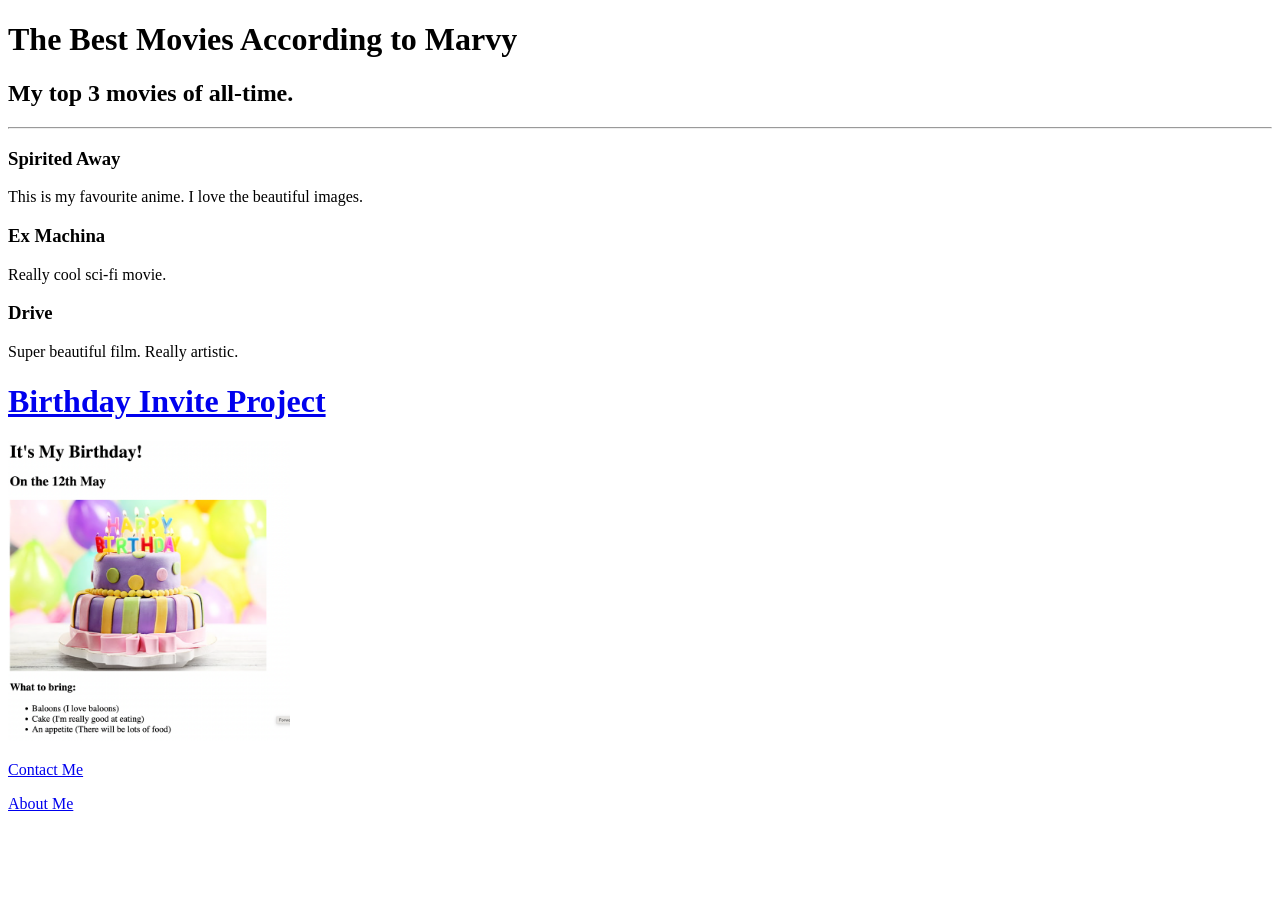
<file: 4.3 HTML Porfolio Project/index.html>
<!-- TODO 1: Create the HTML Boilerplate -->
 <!Doctype html>

 <html lang="en">
    <head>
    <meta charset="UTF-8"/>
    <title> My Portfolio </title>
    </head>
 

<!-- TODO 2: Add Your previous projects' HTML into the public folder -->
<body>
    <h1>The Best Movies According to Marvy</h1>
    <h2>My top 3 movies of all-time.</h2>
    <hr />
    <h3>Spirited Away</h3>
    <p>This is my favourite anime. I love the beautiful images.</p>
    <h3>Ex Machina</h3>
    <p>Really cool sci-fi movie.</p>
    <h3>Drive</h3>
    <p>Super beautiful film. Really artistic.</p>
    <a href="../4.3 HTML Porfolio Project/public/birthday-invite.html">
    <h1> Birthday Invite Project</h1>
    </a>
    <img src="../4.3 HTML Porfolio Project/assets/images/birthday-invite.png" height="300" alt="Birthday invite project"/>
    <a href="../4.3 HTML Porfolio Project/public/contact.html">
    <p>Contact Me</p>
    </a>
    <a href = "../4.3 HTML Porfolio Project/public/about.html">
    <p> About Me</p>
    </a>
</body>

<!-- TODO 3: Take screenshots of your project previews and add the images to the images folder -->

<!-- TODO 4: Add titles/subtitles etc. -->

<!-- TODO 5: Add a link to the project pages -->

<!-- TODO 6: Add images to show the project previews
HINT for TODO 6: You can use the height attribute set to 200 to make the image smaller:
https://developer.mozilla.org/en-US/docs/Web/HTML/Element/img#attr-height -->

<!-- TODO 7: Add the Contact Me and About Me page links -->
</html>
</file>
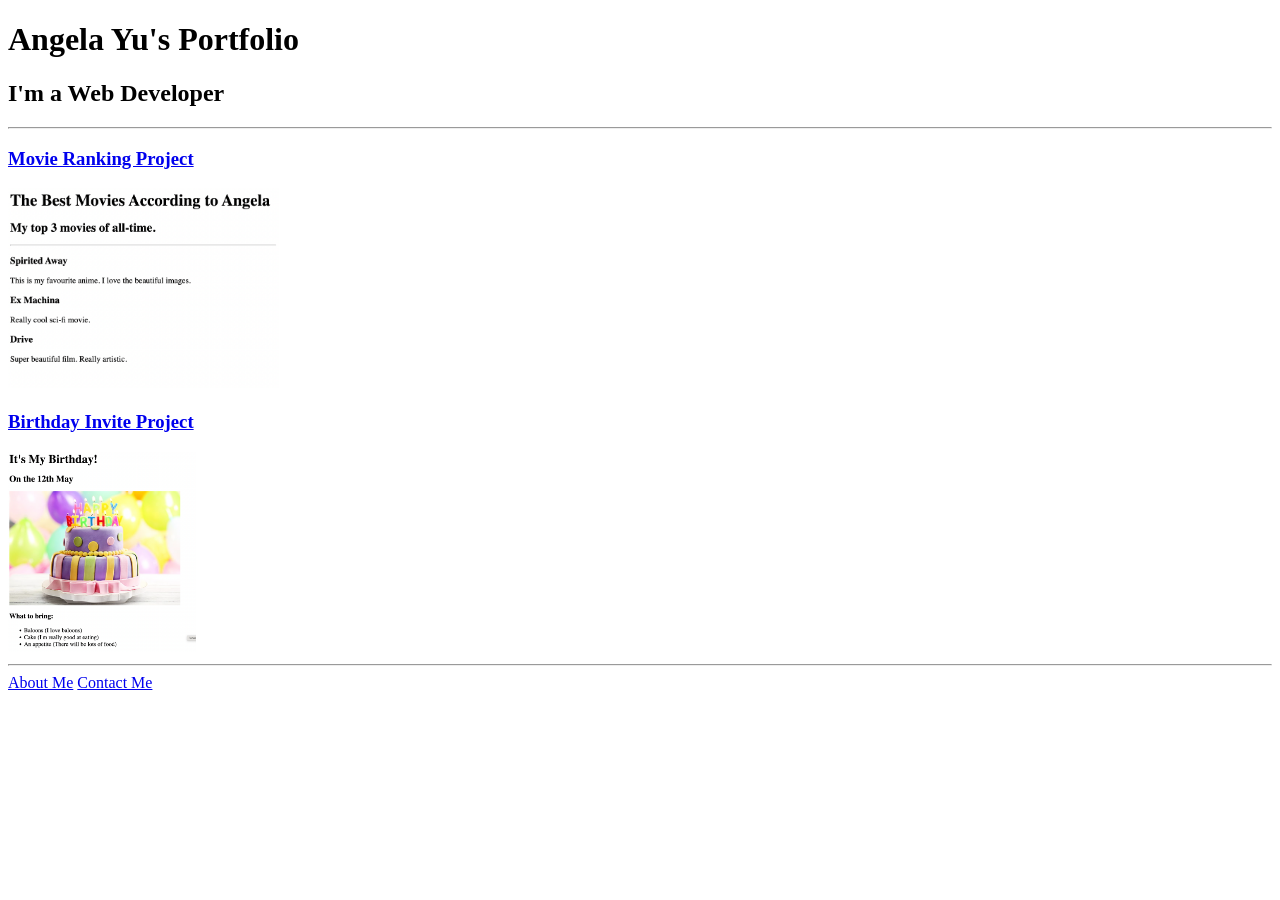
<file: 4.3 HTML Porfolio Project/solution.html>
<!DOCTYPE html>
<html lang="en">

<head>
  <meta charset="UTF-8">
  <title>Angela's Portfolio</title>
</head>

<body>
  <h1>Angela Yu's Portfolio</h1>
  <h2>I'm a Web Developer</h2>
  <hr />
  <h3><a href="./public/movie-ranking.html">Movie Ranking Project</a></h3>
  <img src="./assets/images/movie-ranking.png" height="200" alt="movie ranking project preview"/>
  <h3><a href="./public/birthday-invite.html">Birthday Invite Project</a></h3>
  <img src="./assets/images/birthday-invite.png" height="200" alt="birthday invite project preview"/>
  <hr />
  <a href="./public/about.html">About Me</a>
  <a href="./public/contact.html">Contact Me</a>
</body>

</html>
</file>
